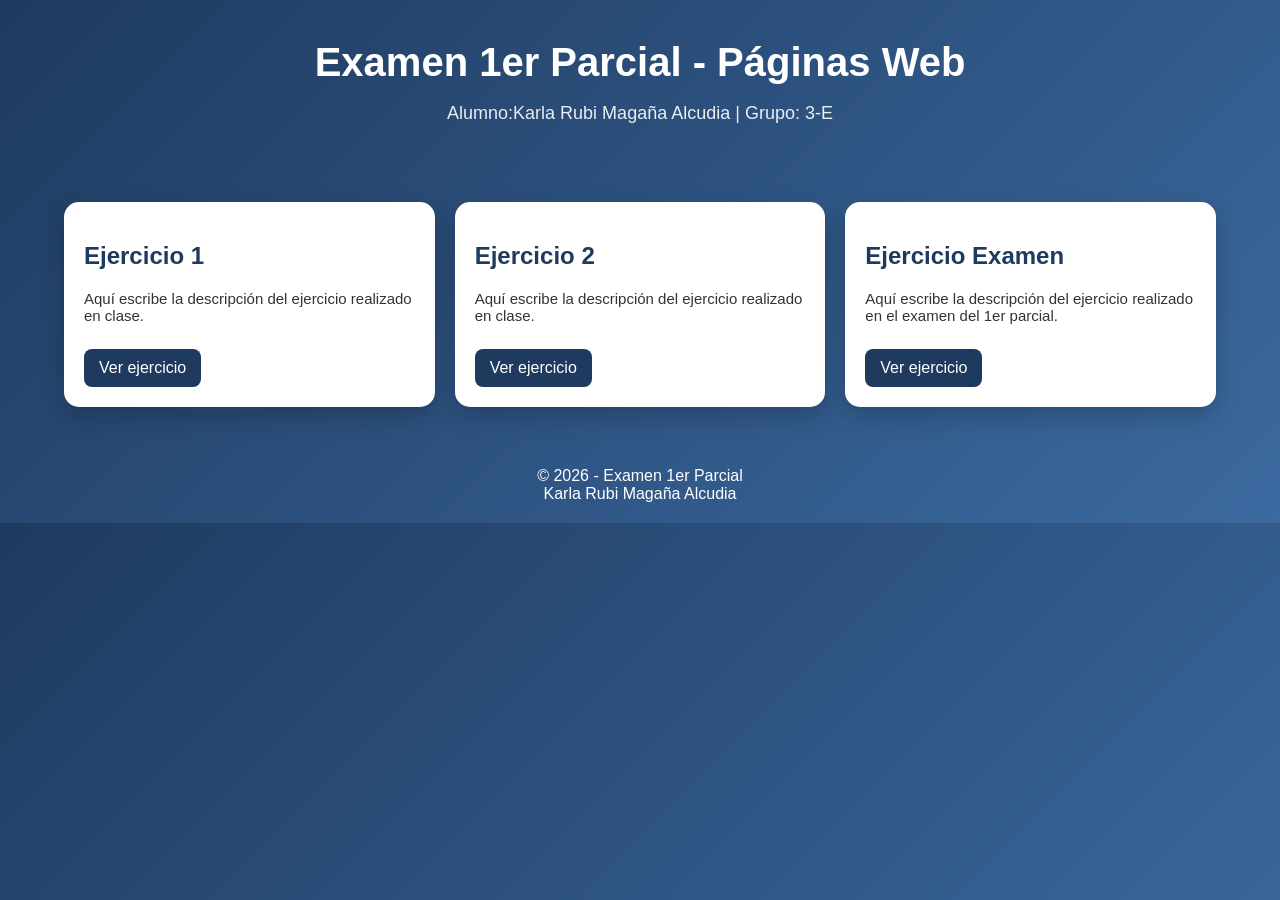
<file: index.html>
<!DOCTYPE html>
<html lang="es">
<head>
<meta charset="UTF-8">
<title>Ejercicios 1er Parcial</title>
<link rel="stylesheet" href="ejemplo.css">

</head>

<body>

<div class="header">
<h1>Examen 1er Parcial - Páginas Web</h1>
<p>Alumno:Karla Rubi Magaña Alcudia | Grupo: 3-E</p>
</div>

<div class="container">

<div class="card">
<h2>Ejercicio 1</h2>
<p>Aquí escribe la descripción del ejercicio realizado en clase.</p>
<a href="https://karlamagana982022-blip.github.io/Karla-Actividad4/" class="btn">Ver ejercicio</a>
</div>
<div class="card">
<h2>Ejercicio 2</h2>
<p>Aquí escribe la descripción del ejercicio realizado en clase.</p>
<a href="https://karlamagana982022-blip.github.io/actividad3-/" class="btn">Ver ejercicio</a>
</div>

<div class="card">
<h2>Ejercicio Examen</h2>
<p>Aquí escribe la descripción del ejercicio realizado en el examen del 1er parcial.</p>
<a href="examen.html" class="btn">Ver ejercicio</a>
</div>

</div>

<div class="footer">
© 2026 - Examen 1er Parcial 
<br>Karla Rubi Magaña Alcudia
</div>

</body>
</html>
</file>
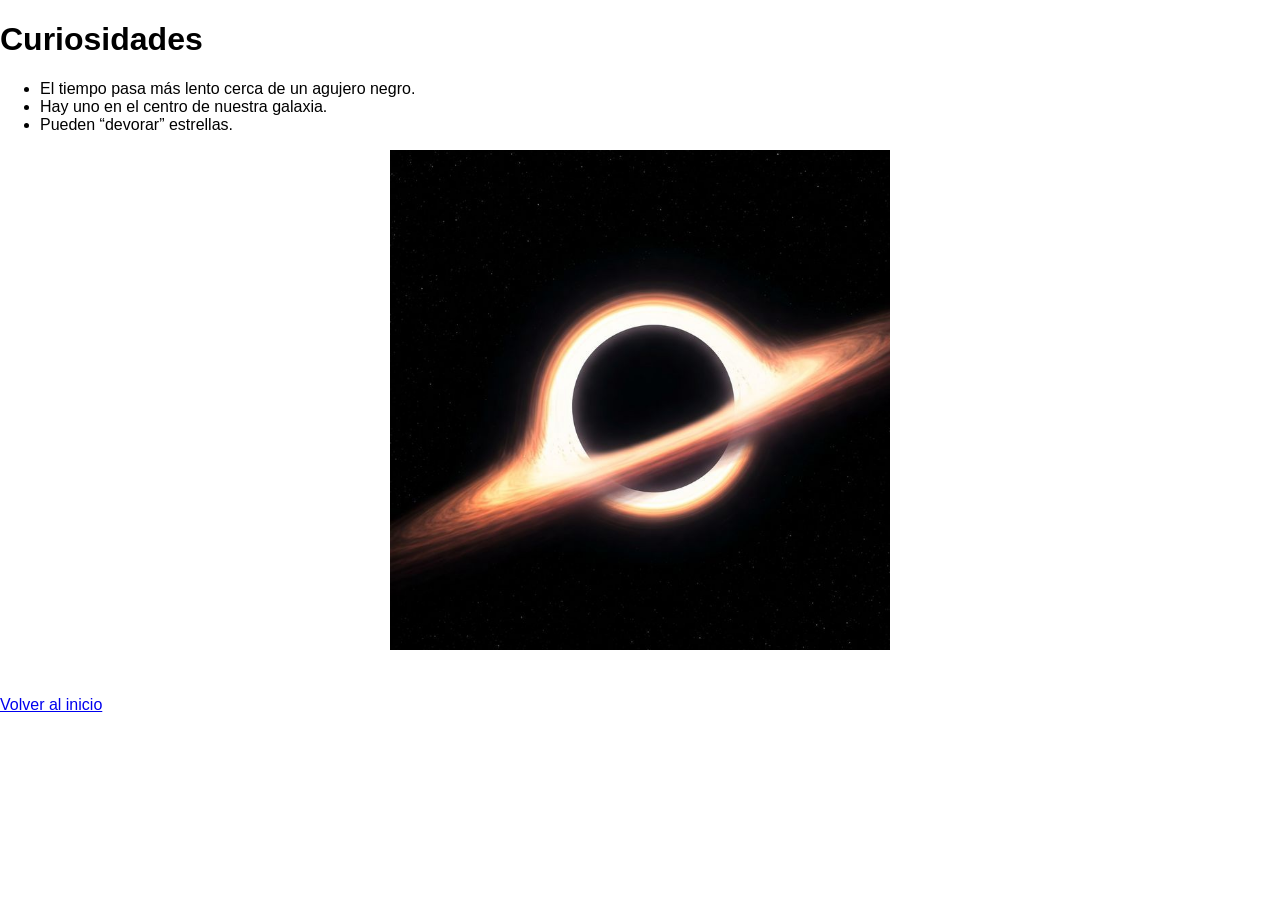
<file: curiosidades.html>
<!DOCTYPE html>
<html lang="es">
<head>
<meta charset="UTF-8">
<title>Curiosidades</title>
<style>
body {
    margin: 0;
    font-family: Arial;
}

/* HEADER */
.header {
    background: black;
    color: white;
    text-align: center;
    padding: 20px;
}

/* CONTENEDOR */
.main {
    display: flex;
}

/* MENU */
.menu {
    width: 25%;
    background: #222;
    color: white;
    padding: 20px;
}

.menu a {
    color: white;
    text-decoration: none;
}

.menu li {
    margin: 10px 0;
}

/* CONTENIDO */
.contenido {
    width: 75%;
    padding: 20px;
    background: #f4f4f4;
}

img {
    width: 100%;
    max-width: 500px;
    display: block;
    margin: 10px auto;
}

/* FOOTER */
.footer {
    background: black;
    color: white;
    text-align: center;
    padding: 15px;
}
</style>

</head>

<body>

<h1>Curiosidades</h1>

<ul>
<li>El tiempo pasa más lento cerca de un agujero negro.</li>
<li>Hay uno en el centro de nuestra galaxia.</li>
<li>Pueden “devorar” estrellas.</li>
</ul>

<img src="img/e4feee1e16642479b056c8ee7513b43a.jpg">

<br><br>
<a href="index.html">Volver al inicio</a>

</body>
</html>
</file>
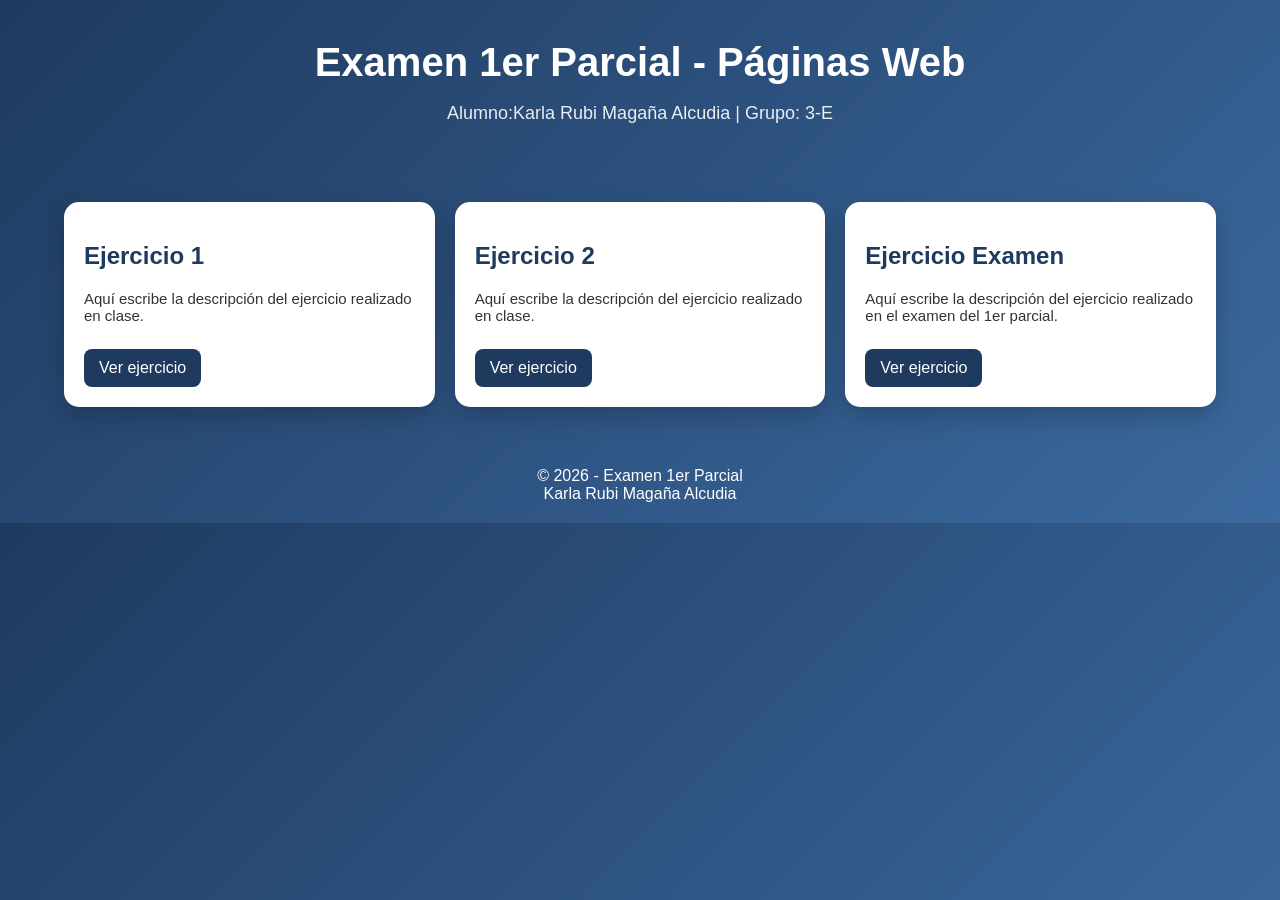
<file: ejemplo.html>
<!DOCTYPE html>
<html lang="es">
<head>
<meta charset="UTF-8">
<title>Ejercicios 1er Parcial</title>
<link rel="stylesheet" href="ejemplo.css">

</head>

<body>

<div class="header">
<h1>Examen 1er Parcial - Páginas Web</h1>
<p>Alumno:Karla Rubi Magaña Alcudia | Grupo: 3-E</p>
</div>

<div class="container">

<div class="card">
<h2>Ejercicio 1</h2>
<p>Aquí escribe la descripción del ejercicio realizado en clase.</p>
<a href="https://karlamagana982022-blip.github.io/Karla-Actividad4/" class="btn">Ver ejercicio</a>
</div>
<div class="card">
<h2>Ejercicio 2</h2>
<p>Aquí escribe la descripción del ejercicio realizado en clase.</p>
<a href="https://karlamagana982022-blip.github.io/actividad3-/" class="btn">Ver ejercicio</a>
</div>

<div class="card">
<h2>Ejercicio Examen</h2>
<p>Aquí escribe la descripción del ejercicio realizado en el examen del 1er parcial.</p>
<a href="index.html" class="btn">Ver ejercicio</a>
</div>

</div>

<div class="footer">
© 2026 - Examen 1er Parcial 
<br>Karla Rubi Magaña Alcudia
</div>

</body>
</html>
</file>
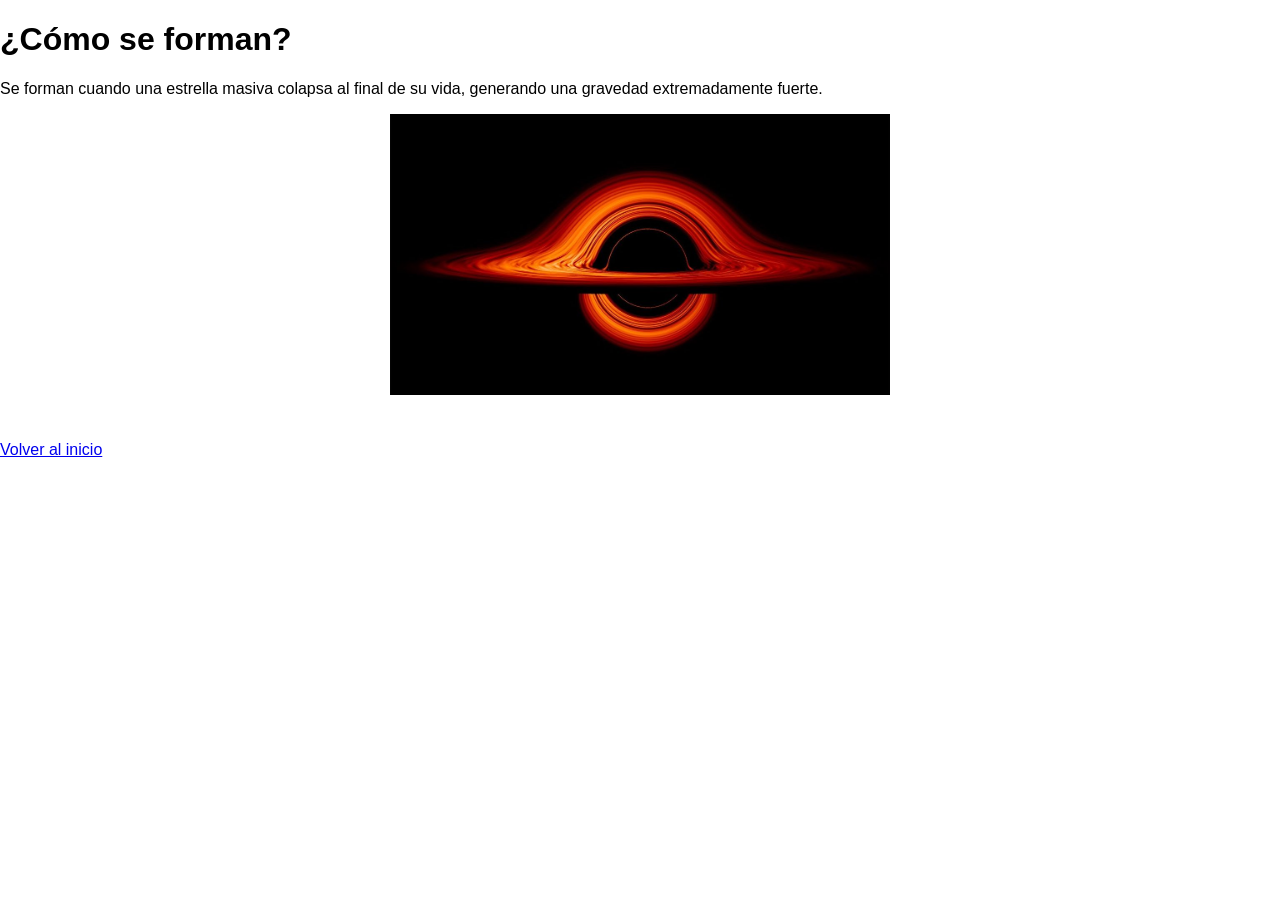
<file: formacion.html>
<!DOCTYPE html>
<html lang="es">
<head>
<meta charset="UTF-8">
<title>Formación</title>
<style>
body {
    margin: 0;
    font-family: Arial;
}

/* HEADER */
.header {
    background: black;
    color: white;
    text-align: center;
    padding: 20px;
}

/* CONTENEDOR */
.main {
    display: flex;
}

/* MENU */
.menu {
    width: 25%;
    background: #222;
    color: white;
    padding: 20px;
}

.menu a {
    color: white;
    text-decoration: none;
}

.menu li {
    margin: 10px 0;
}

/* CONTENIDO */
.contenido {
    width: 75%;
    padding: 20px;
    background: #f4f4f4;
}

img {
    width: 100%;
    max-width: 500px;
    display: block;
    margin: 10px auto;
}

/* FOOTER */
.footer {
    background: black;
    color: white;
    text-align: center;
    padding: 15px;
}
</style>

</head>

<body>

<h1>¿Cómo se forman?</h1>

<p>
Se forman cuando una estrella masiva colapsa al final de su vida,
generando una gravedad extremadamente fuerte.
</p>

<img src="img/8c871bb2f319a756e5917b3dd5a1b07a.jpg">

<br><br>
<a href="index.html">Volver al inicio</a>

</body>
</html>
</file>
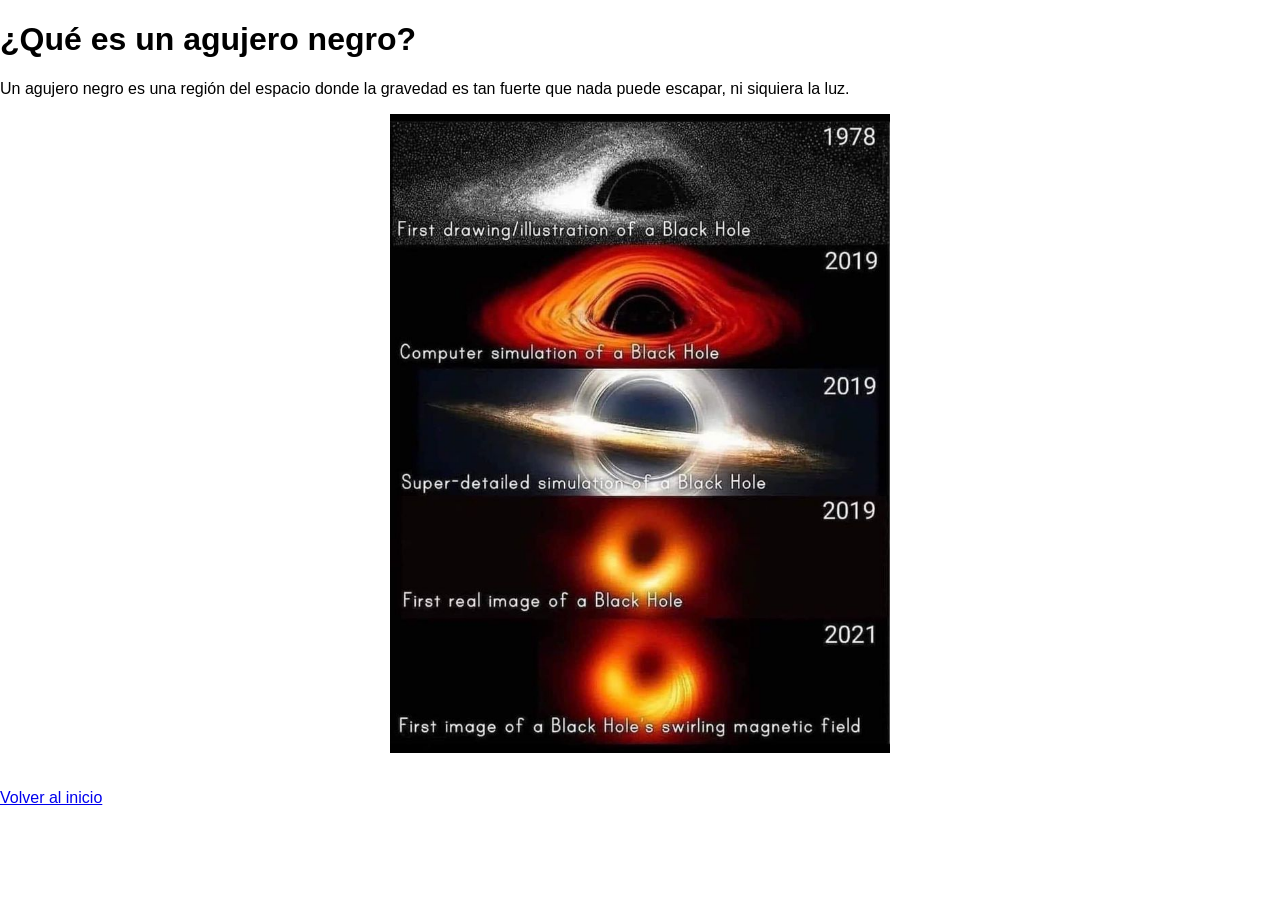
<file: quees.html>
<!DOCTYPE html>
<html lang="es">
<head>
<meta charset="UTF-8">
<title>¿Qué es?</title>
<style>
body { margin: 0; font-family: Arial; }

.header, .footer {
    background: black;
    color: white;
    text-align: center;
    padding: 15px;
}

.main { display: flex; }

.menu {
    width: 25%;
    background: #222;
    color: white;
    padding: 20px;
}

.menu a { color: white; text-decoration: none; }

.contenido {
    width: 75%;
    padding: 20px;
    background: #f4f4f4;
}

img {
    width: 100%;
    max-width: 500px;
    display: block;
    margin: auto;
}
</style>

</head>

<body>

<h1>¿Qué es un agujero negro?</h1>

<p>
Un agujero negro es una región del espacio donde la gravedad es tan fuerte
que nada puede escapar, ni siquiera la luz.
</p>

<img src="img/1b5314721c3b7fbb6ddd217af0e250f9.jpg">

<br><br>
<a href="index.html">Volver al inicio</a>

</body>
</html>
</file>
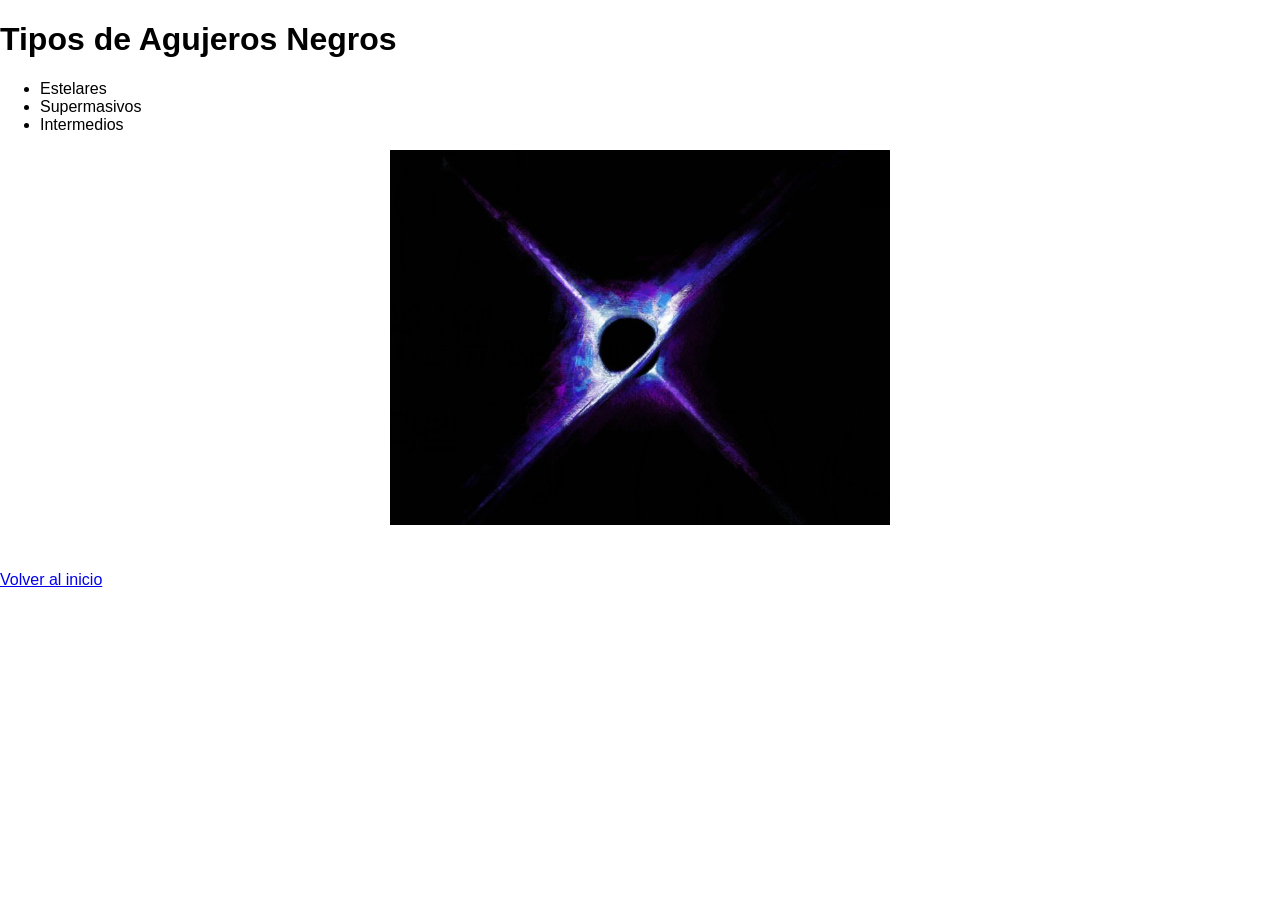
<file: tipos.html>
<!DOCTYPE html>
<html lang="es">
<head>
<meta charset="UTF-8">
<title>Tipos</title>
<style>
body {
    margin: 0;
    font-family: Arial;
}

/* HEADER */
.header {
    background: black;
    color: white;
    text-align: center;
    padding: 20px;
}

/* CONTENEDOR */
.main {
    display: flex;
}

/* MENU */
.menu {
    width: 25%;
    background: #222;
    color: white;
    padding: 20px;
}

.menu a {
    color: white;
    text-decoration: none;
}

.menu li {
    margin: 10px 0;
}

/* CONTENIDO */
.contenido {
    width: 75%;
    padding: 20px;
    background: #f4f4f4;
}

img {
    width: 100%;
    max-width: 500px;
    display: block;
    margin: 10px auto;
}

/* FOOTER */
.footer {
    background: black;
    color: white;
    text-align: center;
    padding: 15px;
}
</style>

</head>

<body>

<h1>Tipos de Agujeros Negros</h1>

<ul>
<li>Estelares</li>
<li>Supermasivos</li>
<li>Intermedios</li>
</ul>

<img src="img/669dbce4c573348b8d2dcc721044bf92.jpg">

<br><br>
<a href="index.html">Volver al inicio</a>

</body>
</html>
</file>
<file: ejemplo.css>
body{
margin:0;
font-family: 'Segoe UI', sans-serif;
background:linear-gradient(135deg,#1f3a5f,#3b6aa0);
color:#333;
}

.header{
text-align:center;
color:white;
padding:40px 20px;
}

.header h1{
margin:0;
font-size:40px;
}

.header p{
font-size:18px;
opacity:0.9;
}

.container{
width:90%;
margin:auto;
display:grid;
grid-template-columns: repeat(auto-fit, minmax(300px,1fr));
gap:20px;
padding:20px;
}

.card{
background:white;
border-radius:15px;
padding:20px;
box-shadow:0 10px 25px rgba(0,0,0,0.2);
transition:0.3s;
}

.card:hover{
transform:translateY(-10px);
}

.card h2{
color:#1f3a5f;
}

.card p{
font-size:15px;
}

.btn{
display:inline-block;
margin-top:10px;
padding:10px 15px;
background:#1f3a5f;
color:white;
text-decoration:none;
border-radius:8px;
transition:0.3s;
}

.btn:hover{
background:#3b6aa0;
}

.footer{
text-align:center;
color:white;
padding:20px;
margin-top:20px;
}
</file>
